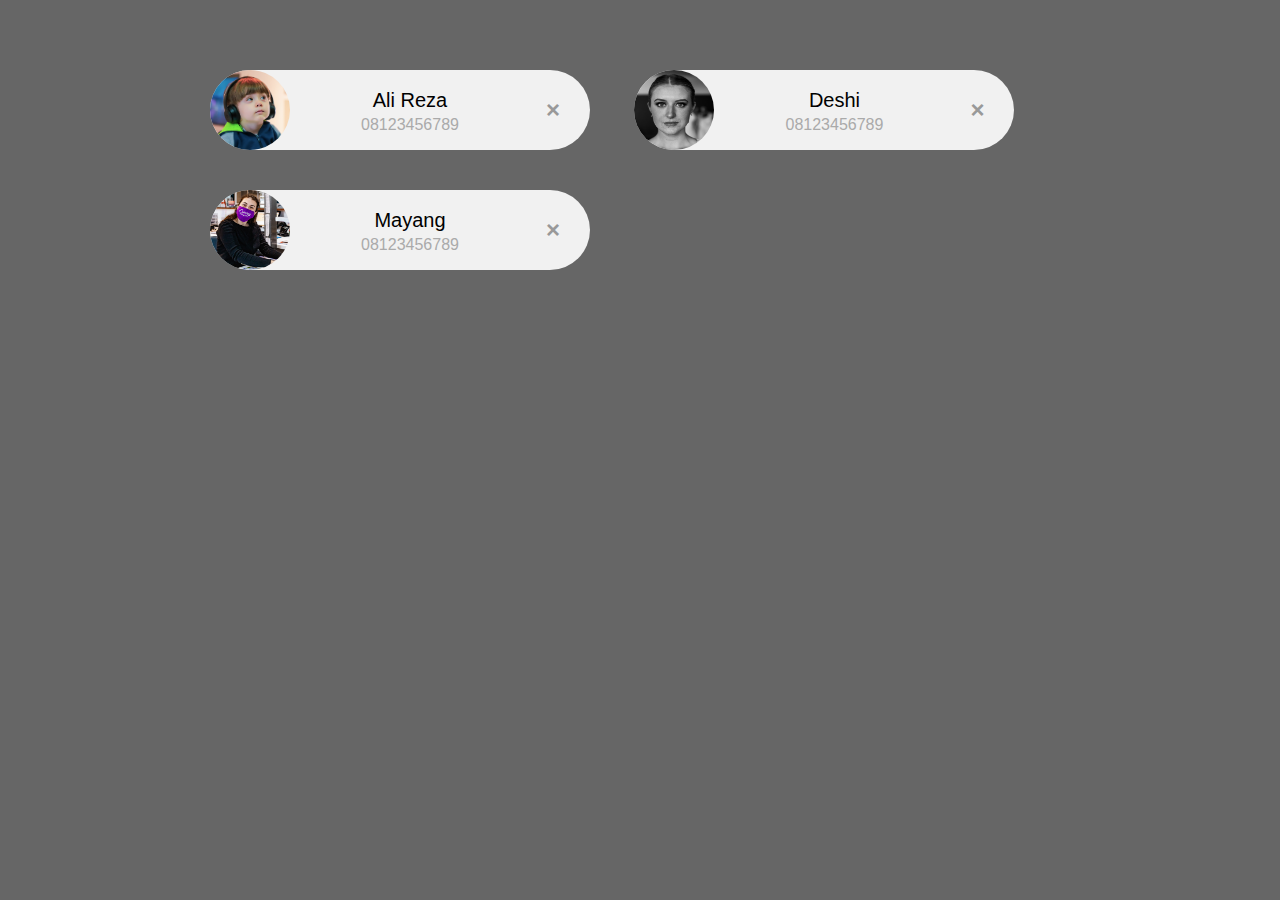
<file: dom traversal 1/index.html>
<!DOCTYPE html>
<html>
<head>
    <title>DOM Traversal</title>
    <link rel="stylesheet" type="text/css" href="style.css">
</head>
<body>

<div class="container">

    <div class="card">
      <img src="img/alireza.jpg" width="96" height="96">
      <span class="nama">Ali Reza</span>
      <span class="telp">08123456789</span>
      <span class="close">×</span>
    </div> 

    <div class="card">
      <img src="img/deshi.jpg" width="96" height="96">
      <span class="nama">Deshi</span>
      <span class="telp">08123456789</span>
      <span class="close">×</span>
    </div> 
    
    <div class="card">
      <img src="img/mayang.jpg" width="96" height="96">
      <span class="nama">Mayang</span>
      <span class="telp">08123456789</span>
      <span class="close">×</span>
    </div> 

</div>

<script src="script.js"></script>
</body>
</html>
</file>
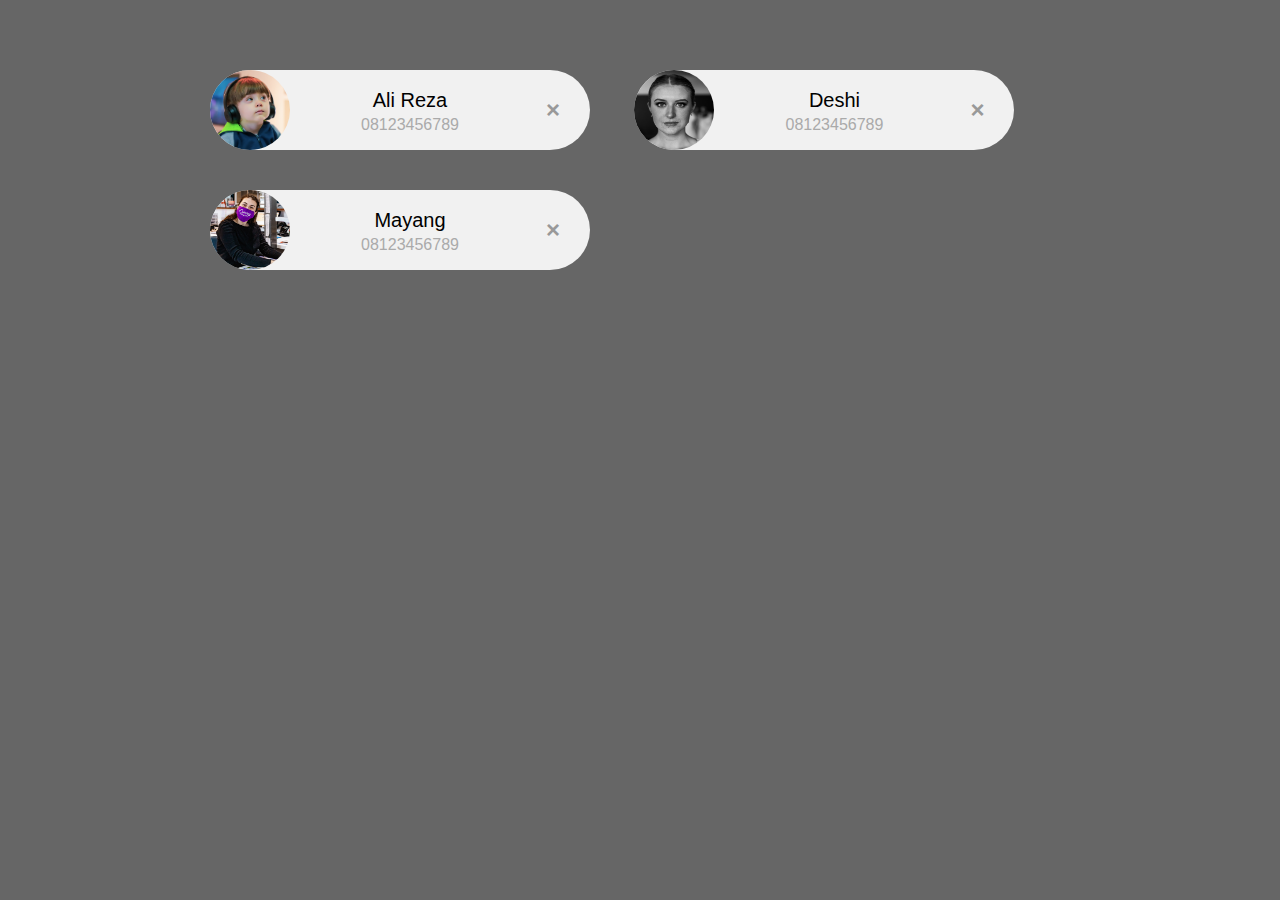
<file: event-bubbling/index.html>
<!DOCTYPE html>
<html>
<head>
    <title>Event Bubbling</title>
    <link rel="stylesheet" type="text/css" href="style.css">
</head>
<body>

<div class="container">

    <div class="card">
      <img src="img/alireza.jpg" width="96" height="96">
      <span class="nama">Ali Reza</span>
      <span class="telp">08123456789</span>
      <span class="close">×</span>
    </div> 

    <div class="card">
      <img src="img/deshi.jpg" width="96" height="96">
      <span class="nama">Deshi</span>
      <span class="telp">08123456789</span>
      <span class="close">×</span>
    </div> 
    
    <div class="card">
      <img src="img/mayang.jpg" width="96" height="96">
      <span class="nama">Mayang</span>
      <span class="telp">08123456789</span>
      <span class="close">×</span>
    </div> 

</div>

<script src="script.js"></script>
</body>
</html>
</file>
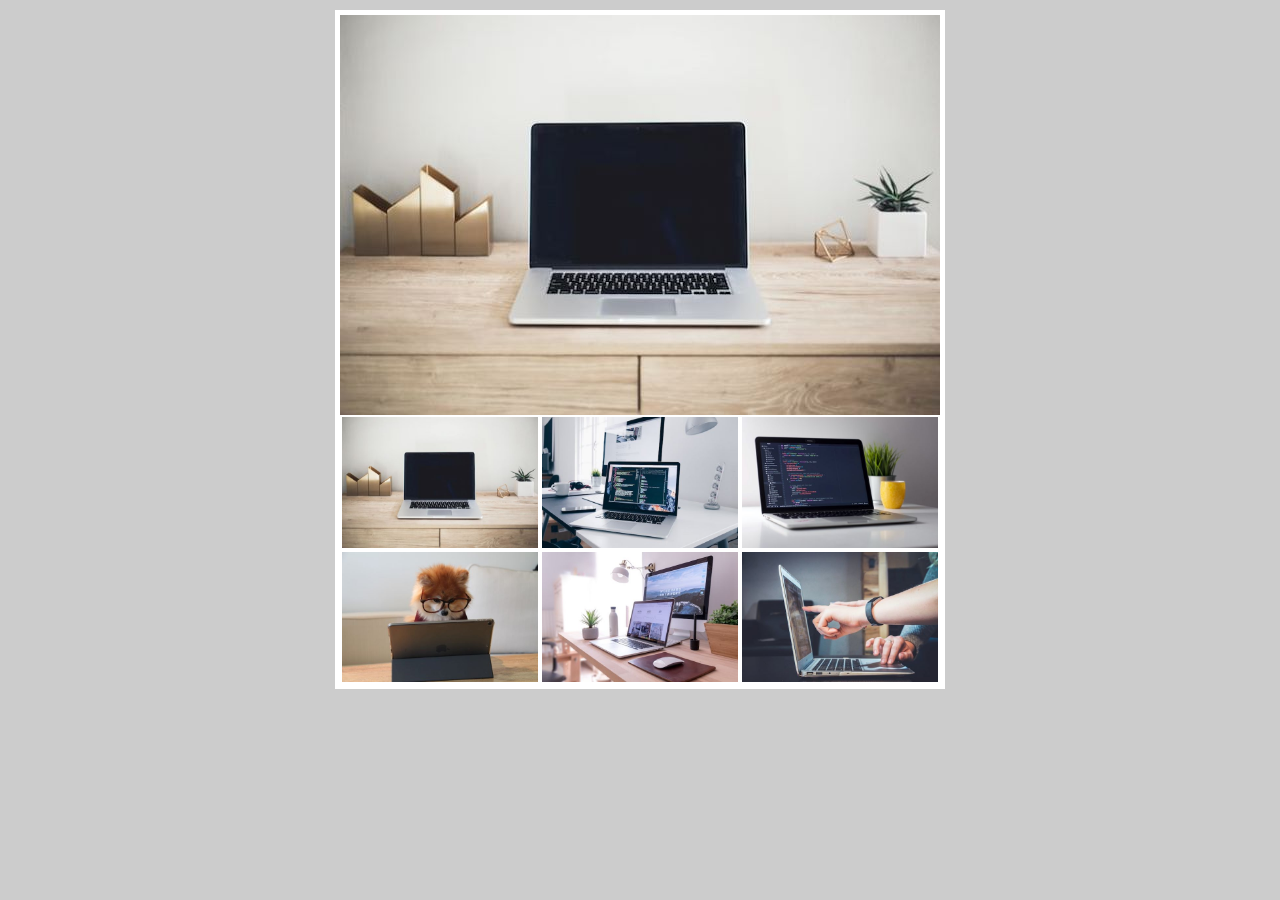
<file: photo gallery/index.html>
<!DOCTYPE html>
<html lang="en">
<head>
	<meta charset="UTF-8">
	<meta name="viewport" content="width=device-width, initial-scale=1.0">
	<title>Gallery</title>
	<link rel="stylesheet" href="style.css">
</head>
<body>

<div class="container">
	<img src="img/1.jpg" class="jumbo">
	<div class="thumbnail">
		<img src="img/1.jpg" class="thumb">
		<img src="img/2.jpg" class="thumb">
		<img src="img/3.jpg" class="thumb">
		<img src="img/4.jpg" class="thumb">
		<img src="img/5.jpg" class="thumb">
		<img src="img/6.jpg" class="thumb">
	</div>
</div>
	
<script src="script.js"></script>
</body>
</html>
</file>
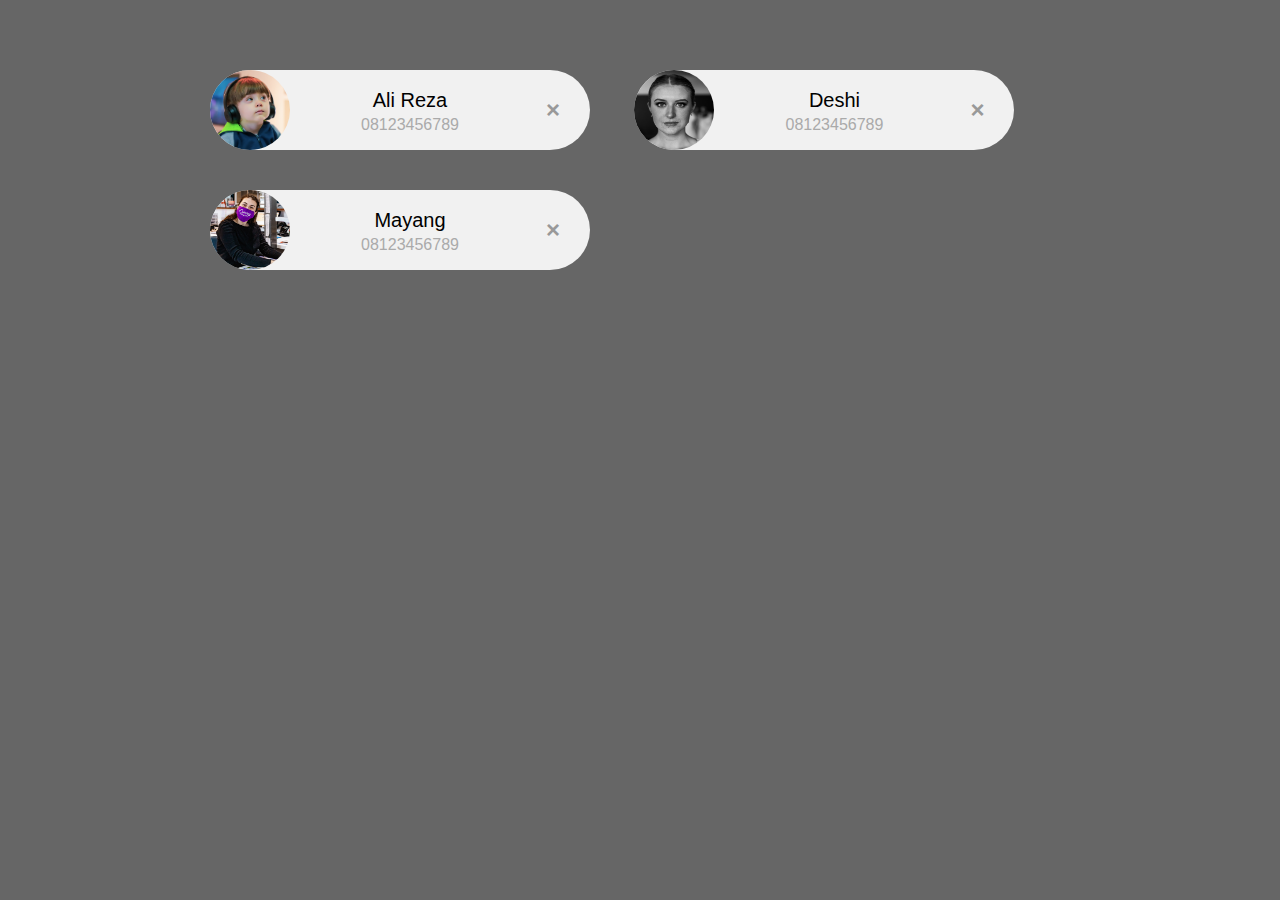
<file: preventDefault/index.html>
<!DOCTYPE html>
<html>
<head>
    <title>method .preventDefault()</title>
    <link rel="stylesheet" type="text/css" href="style.css">
</head>
<body>

<div class="container">

    <div class="card">
      <img src="img/alireza.jpg" width="96" height="96">
      <span class="nama">Ali Reza</span>
      <span class="telp">08123456789</span>
      <a href="" class="close">×</a>
    </div> 

    <div class="card">
      <img src="img/deshi.jpg" width="96" height="96">
      <span class="nama">Deshi</span>
      <span class="telp">08123456789</span>
      <a href="" class="close">×</a>
    </div> 
    
    <div class="card">
      <img src="img/mayang.jpg" width="96" height="96">
      <span class="nama">Mayang</span>
      <span class="telp">08123456789</span>
      <a href="" class="close">×</a>
    </div> 

</div>

<script src="script.js"></script>
</body>
</html>
</file>
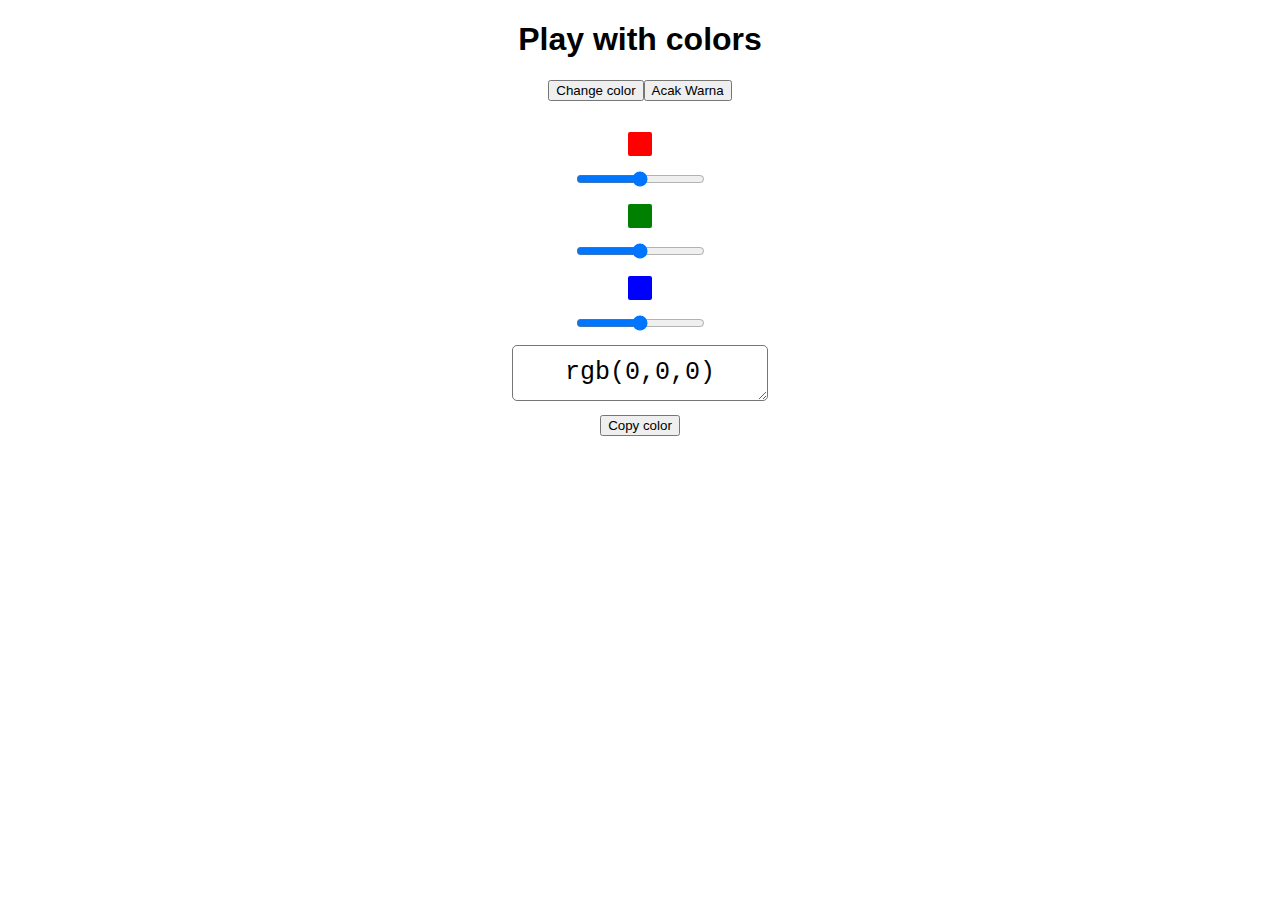
<file: Simple Color Picker/index.html>
<!DOCTYPE html>
<html lang="en">
<head>
	<meta charset="UTF-8">
	<meta name="viewport" content="width=device-width, initial-scale=1.0">
	<title>DOM Exercise - Simple Color Picker</title>
	<link rel="stylesheet" href="style.css">
</head>
<body>
	
	<h1>Play with colors</h1>
	<button type="button" id="tUbahWarna">Change color</button>

	<br><br>
	<div class="kotak merah"></div>
	<input type="range" name="sMerah" min="0" max="255">

	<div class="kotak hijau"></div>
	<input type="range" name="sHijau" min="0" max="255">

	<div class="kotak biru"></div>
	<input type="range" name="sBiru" min="0" max="255">

	<div class="tooltip">
		<textarea readonly>rgb(0,0,0)</textarea>
	</div>
	<button type="button" id="copyWarna">Copy color</button>

<script src="funct.js"></script>
<script src="script.js"></script>	
</body>
</html>
</file>
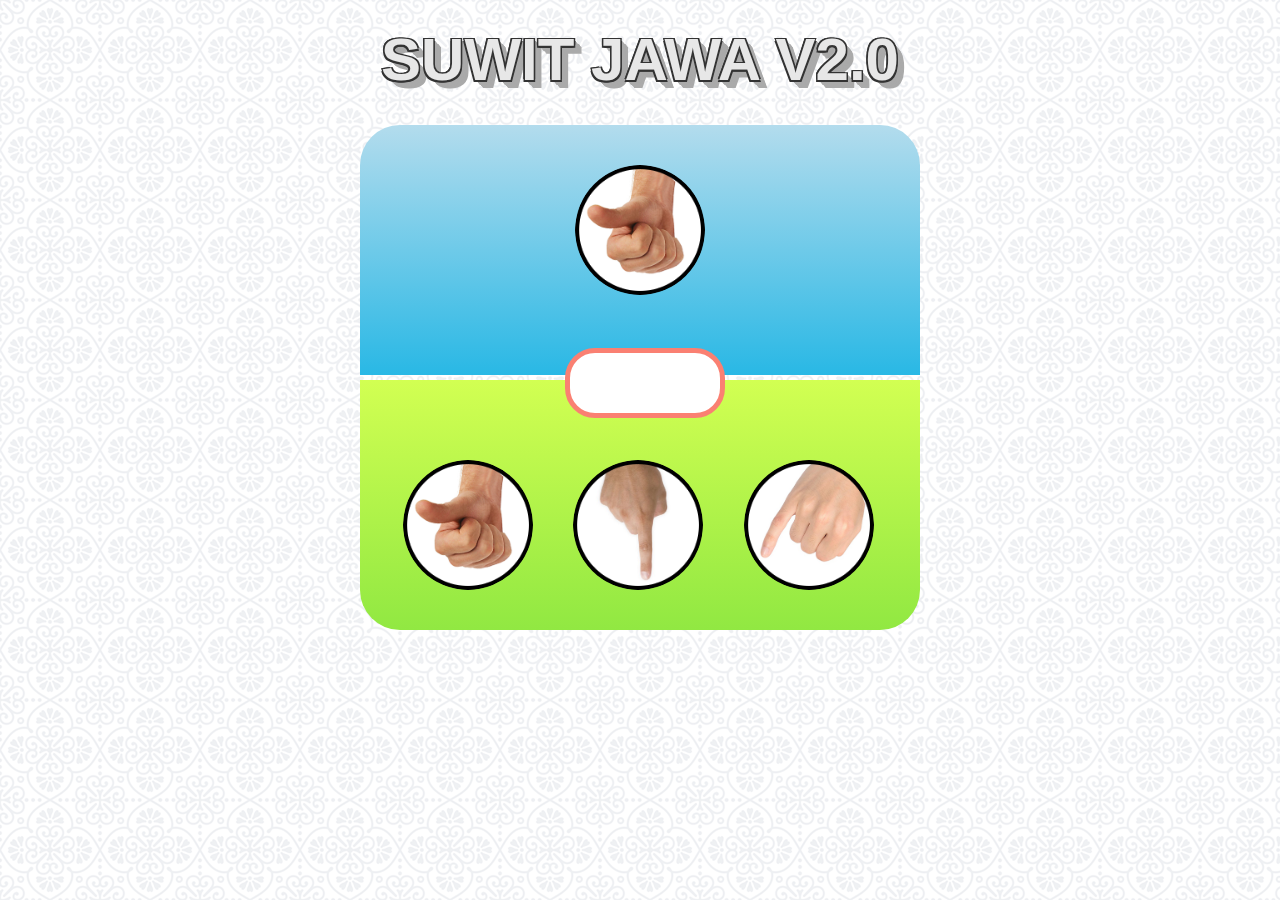
<file: Suwit Jawa V2.0/index.html>
<!DOCTYPE html>
<html lang="en">
<head>
	<meta charset="UTF-8">
	<meta name="viewport" content="width=device-width, initial-scale=1.0">
	<title>Suwit Jawa v2.0</title>
	<link rel="stylesheet" href="style.css">
</head>
<body>
	<h1>Suwit Jawa v2.0</h1>

    <div class="container">
        <div class="area-komputer">
            <img src="img/gajah.png" class="img-computer">
        </div>
        <div class="info"></div>
        <div class="area-player">
            <ul>
                <li>
                    <img src="img/gajah.png" class="gajah">
                </li>
                <li>
                    <img src="img/orang.png" class="orang">
                </li>
                <li>
                    <img src="img/semut.png" class="semut">
                </li>
            </ul>
        </div>
    </div>

<script src="script.js"></script>
</body>
</html>
</file>
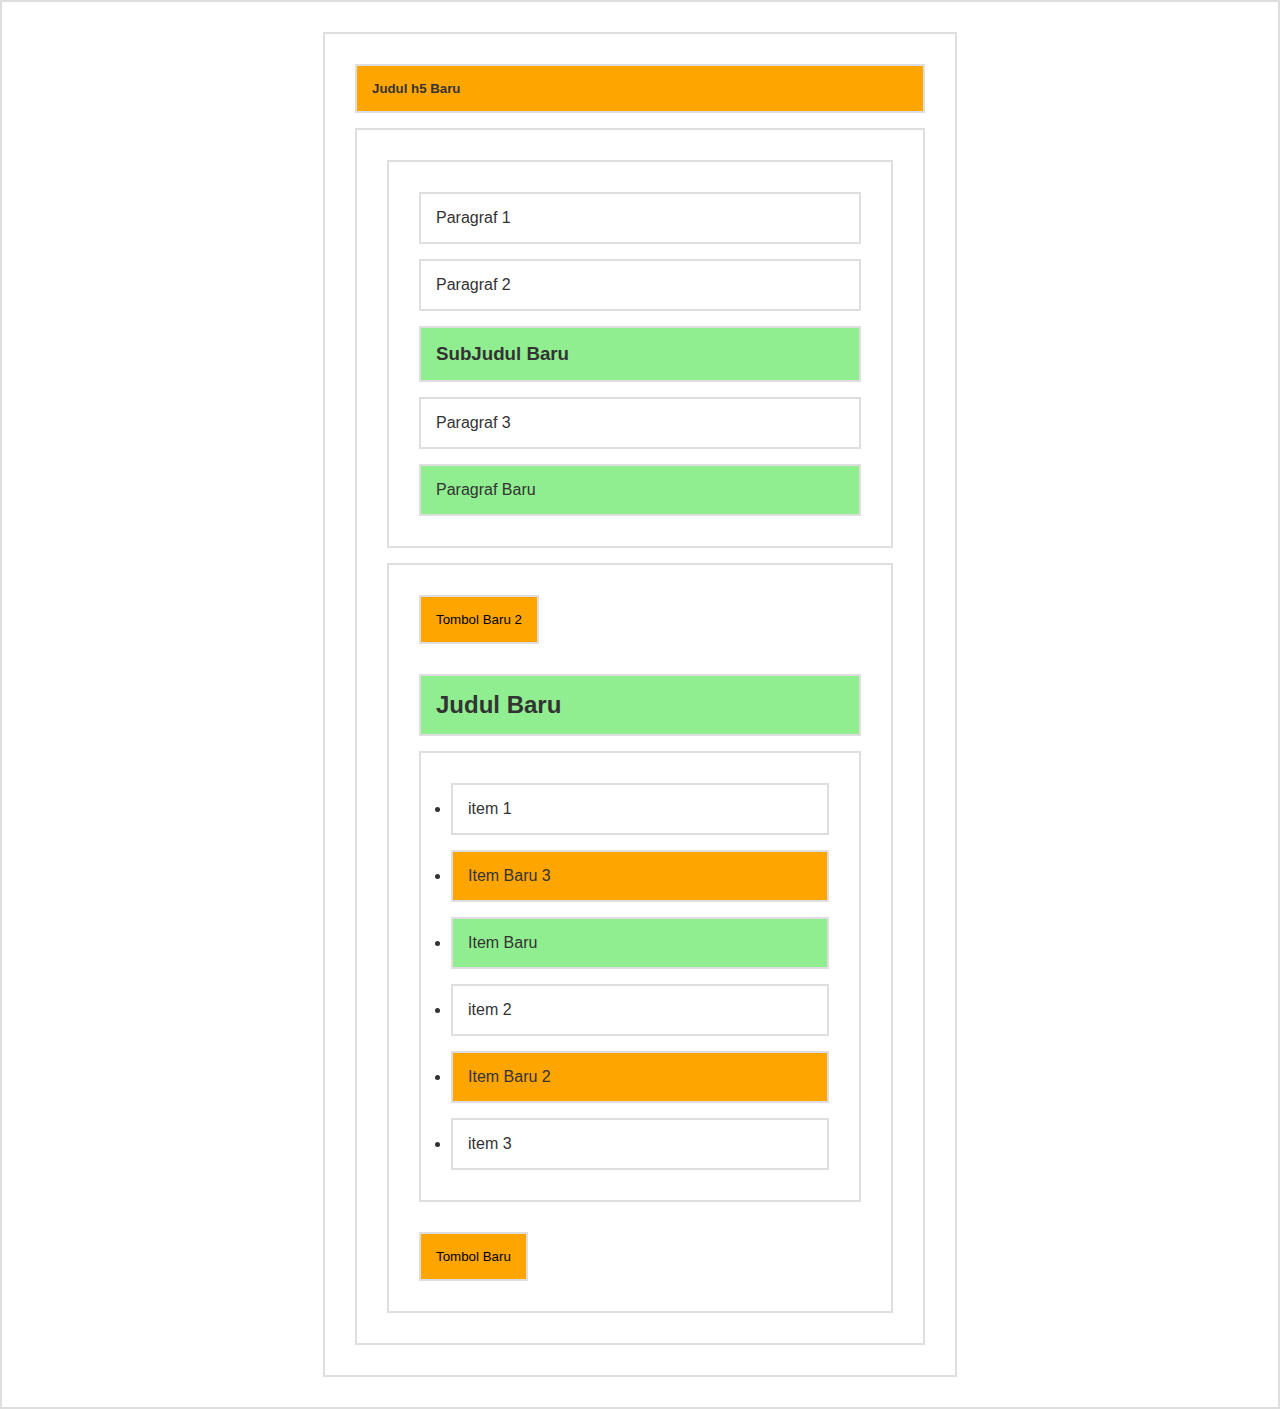
<file: DOM Manipulation/praktek.html>
<!DOCTYPE html>
<html lang="en">
<head>
	<meta charset="UTF-8">
	<meta name="viewport" content="width=device-width, initial-scale=1.0">
	<title>DOM MANIPULATION 2 - Manipulasi Node</title>
	<style>
		* {
			border: 2px solid #dedede;
			padding: 15px;
			margin: 15px;
		}
		html {
			margin: 0;
			padding: 0;
		}
		body {
			max-width: 600px;
			margin: 30px auto;
			font-family: sans-serif;
			color: #333;
		}
		.biru-muda { background-color: lightblue; }
	</style>
</head>
<body>
	
	<h1 id="judul">Hello World</h1>
	<div id="container">
		<section id="a">
			<p class="p1">Paragraf 1</p>
			<a href="https://instagram.com/">My Instagram</a>
			<p class="p2">Paragraf 2</p>
			<p class="p3">Paragraf 3</p>
			<button>Let's Go</button>
		</section>
		<section id="b">
			<p name="p4">paragraf 4</p>
			<ul>
				<li>item 1</li>
				<li>item 2</li>
				<li>item 3</li>
			</ul>
		</section>
	</div>

<script src="script-2.js"></script>
</body>
</html>
</file>
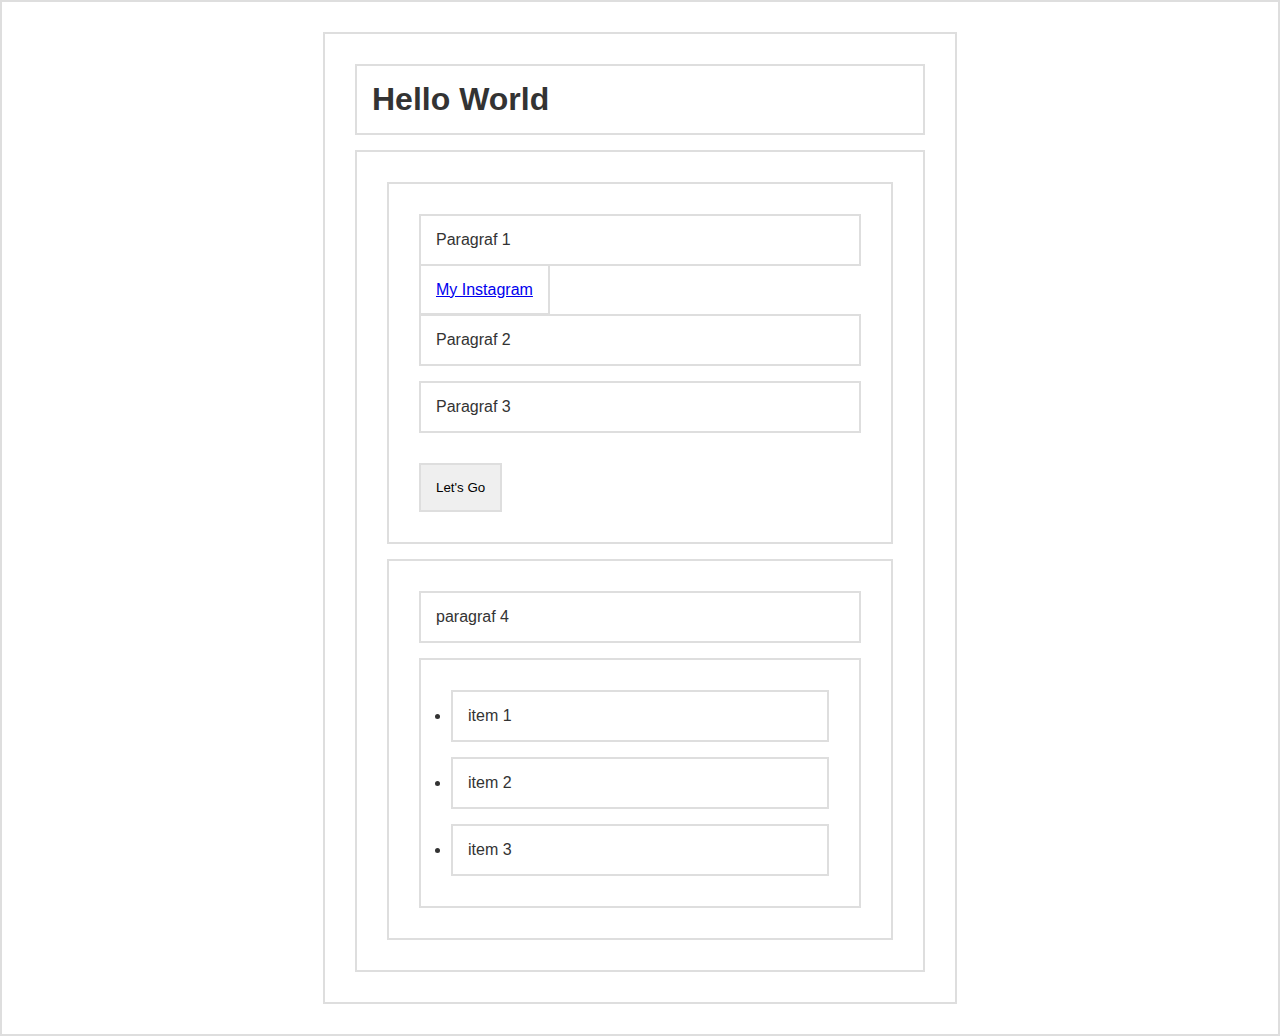
<file: DOM Manipulation/templates.html>
<!DOCTYPE html>
<html lang="en">
<head>
	<meta charset="UTF-8">
	<meta name="viewport" content="width=device-width, initial-scale=1.0">
	<title>DOM MANIPULATION - Manipulasi Element</title>
	<style>
		* {
			border: 2px solid #dedede;
			padding: 15px;
			margin: 15px;
		}
		html {
			margin: 0;
			padding: 0;
		}
		body {
			max-width: 600px;
			margin: 30px auto;
			font-family: sans-serif;
			color: #333;
		}
		.biru-muda { background-color: lightblue; }
	</style>
</head>
<body>
	
	<h1 id="judul">Hello World</h1>
	<div id="container">
		<section id="a">
			<p class="p1">Paragraf 1</p>
			<a href="https://instagram.com/">My Instagram</a>
			<p class="p2">Paragraf 2</p>
			<p class="p3">Paragraf 3</p>
			<button>Let's Go</button>
		</section>
		<section id="b">
			<p name="p4">paragraf 4</p>
			<ul>
				<li>item 1</li>
				<li>item 2</li>
				<li>item 3</li>
			</ul>
		</section>
	</div>

<script src="script.js"></script>
</body>
</html>
</file>
<file: dom traversal 1/style.css>
body {
    margin: 50px;
    font-family: arial;
    background-color: #666;
}

.container {
    width: 900px;
    margin: auto;
}

.card {
    display: inline-block;
    width: 220px;
    padding: 0 80px;
    height: 80px;
    font-size: 16px;
    line-height: 80px;
    border-radius: 40px;
    background-color: #f1f1f1;
    margin: 20px;
    position: relative;
    text-align: center;
}

.card img {
    float: left;
    margin: 0 10px 0 -80px;
    height: 80px;
    width: 80px;
    border-radius: 50%;
    position: relative;
}

.card .nama, .card .telp {
    display: block;
    line-height: 20px;
    padding: 0 5px;
}

.card .nama {
    margin-left: 20px;
    margin-top: 20px;
    font-size: 20px;
}

.card .telp {
    margin-left: 20px;
    margin-top: 5px;
    font-size: 16px;
    color: #aaa;
}

.card .close {
    font-size: 24px;
    font-weight: bold;
    color: #999;
    position: absolute;
    top: 0;
    right: 30px;
    cursor: pointer;
}

.card:hover .close {
    color: red;
}
</file>
<file: event-bubbling/style.css>
body {
    margin: 50px;
    font-family: arial;
    background-color: #666;
}

.container {
    width: 900px;
    margin: auto;
}

.card {
    display: inline-block;
    width: 220px;
    padding: 0 80px;
    height: 80px;
    font-size: 16px;
    line-height: 80px;
    border-radius: 40px;
    background-color: #f1f1f1;
    margin: 20px;
    position: relative;
    text-align: center;
}

.card img {
    float: left;
    margin: 0 10px 0 -80px;
    height: 80px;
    width: 80px;
    border-radius: 50%;
    position: relative;
}

.card .nama, .card .telp {
    display: block;
    line-height: 20px;
    padding: 0 5px;
}

.card .nama {
    margin-left: 20px;
    margin-top: 20px;
    font-size: 20px;
}

.card .telp {
    margin-left: 20px;
    margin-top: 5px;
    font-size: 16px;
    color: #aaa;
}

.card .close {
    font-size: 24px;
    font-weight: bold;
    color: #999;
    position: absolute;
    top: 0;
    right: 30px;
    cursor: pointer;
}

.card a{
    text-decoration: none;
}

.card:hover .close {
    color: red;
}
</file>
<file: photo gallery/style.css>
* {
	margin: 0;
	padding: 0;
	line-height: 0;
}

body {
	background-color: #ccc;
	text-align: center;
}

.container {
	width: 600px;
	margin: 10px auto;
	border: 5px solid white;
	overflow: auto;
}

.thumb {
	width: 200px;
	float: left;
	border: 2px solid white;
	box-sizing: border-box;
}

.thumb:hover {
	opacity: 0.5;
	cursor: pointer;
}

@keyframes fadeIn {
	to {
		opacity: 1;
	}
}

.fade { 
	opacity: 0; 
	animation: fadeIn 0.5s forwards;
}

.active {
	opacity: 0.5;
}
</file>
<file: preventDefault/style.css>
body {
    margin: 50px;
    font-family: arial;
    background-color: #666;
}

.container {
    width: 900px;
    margin: auto;
}

.card {
    display: inline-block;
    width: 220px;
    padding: 0 80px;
    height: 80px;
    font-size: 16px;
    line-height: 80px;
    border-radius: 40px;
    background-color: #f1f1f1;
    margin: 20px;
    position: relative;
    text-align: center;
}

.card img {
    float: left;
    margin: 0 10px 0 -80px;
    height: 80px;
    width: 80px;
    border-radius: 50%;
    position: relative;
}

.card .nama, .card .telp {
    display: block;
    line-height: 20px;
    padding: 0 5px;
}

.card .nama {
    margin-left: 20px;
    margin-top: 20px;
    font-size: 20px;
}

.card .telp {
    margin-left: 20px;
    margin-top: 5px;
    font-size: 16px;
    color: #aaa;
}

.card .close {
    font-size: 24px;
    font-weight: bold;
    color: #999;
    position: absolute;
    top: 0;
    right: 30px;
    cursor: pointer;
}

.card a{
    text-decoration: none;
}

.card:hover .close {
    color: red;
}
</file>
<file: Simple Color Picker/style.css>
html,body{
	height: 100%;
}
body {
	text-align: center;
	font-family: sans-serif;
}
.biru-muda {background-color: lightblue;}
.kotak {
	width: 30px;
	height: 30px;
	margin: 10px auto;
	border: 3px solid white;
	border-radius: 5px;
	box-sizing: border-box;
}
.merah { background-color: red; }
.hijau { background-color: green; }
.biru { background-color: blue; }

.tooltip {
	margin: 10px auto;
	box-sizing: border-box;
}
.tooltip textarea { 
	width: 250px;
	height: 50px;
	background-color: white;
	border-radius: 5px;
	line-height: 50px;
	text-align: center;
	font-size: 25px;
}
</file>
<file: Suwit Jawa V2.0/style.css>
/* http://meyerweb.com/eric/tools/css/reset/ 
   v2.0 | 20110126
   License: none (public domain)
*/

html, body, div, span, applet, object, iframe,
h1, h2, h3, h4, h5, h6, p, blockquote, pre,
a, abbr, acronym, address, big, cite, code,
del, dfn, em, img, ins, kbd, q, s, samp,
small, strike, strong, sub, sup, tt, var,
b, u, i, center,
dl, dt, dd, ol, ul, li,
fieldset, form, label, legend,
table, caption, tbody, tfoot, thead, tr, th, td,
article, aside, canvas, details, embed, 
figure, figcaption, footer, header, hgroup, 
menu, nav, output, ruby, section, summary,
time, mark, audio, video {
    margin: 0;
    padding: 0;
    border: 0;
    font-size: 100%;
    font: inherit;
    vertical-align: baseline;
}
/* HTML5 display-role reset for older browsers */
article, aside, details, figcaption, figure, 
footer, header, hgroup, menu, nav, section {
    display: block;
}
body {
    line-height: 1;
}
ol, ul {
    list-style: none;
}
blockquote, q {
    quotes: none;
}
blockquote:before, blockquote:after,
q:before, q:after {
    content: '';
    content: none;
}
table {
    border-collapse: collapse;
    border-spacing: 0;
}


/* Suwit Jawa 2.0 */

body {
    background-image: url(img/bg.png);
    font-family: arial;
}
h1 {
    font-size: 60px;
    font-weight: bold;
    text-align: center;
    margin: 10px 0;
    margin-top: 30px;
    text-transform: uppercase;
    color: #e7e7e7;
    text-shadow: 1.5px 1.5px 0 #333, 0px 1.5px 0 #333, -1.5px -1.5px 0 #333, -1.5px -1.5px 0 #333, -1.5px 1.5px 0 #333, 1.5px -1.5px 0 #333, 0.7778174593px 0.7778174593px 0 #aaaaaa, 1.5556349186px 1.5556349186px 0 #aaaaaa, 2.3334523779px 2.3334523779px 0 #aaaaaa, 3.1112698372px 3.1112698372px 0 #aaaaaa, 3.8890872965px 3.8890872965px 0 #aaaaaa, 4.6669047558px 4.6669047558px 0 #aaaaaa, 5.4447222151px 5.4447222151px 0 #aaaaaa, 6.2225396744px 6.2225396744px 0 #aaaaaa, 7.0003571337px 7.0003571337px 0 #aaaaaa, 7.7781745931px 7.7781745931px 0 #aaaaaa;
}

.container {
    width: 600px;
    margin: auto;
    padding: 20px;
    position: relative;
}

.area-komputer {
    width: 560px;
    height: 250px;
    margin: 5px auto;
    background-color: lightblue;
    background: linear-gradient(to bottom, rgba(179,220,237,1) 0%, rgba(41,184,229,1) 100%);
    position: relative;
    padding-top: 40px;
    box-sizing: border-box;
    border-radius: 40px 40px 0 0;
}

.area-player {
    width: 560px;
    height: 250px;
    margin: 5px auto;
    background-color: lightgreen;
    background: linear-gradient(to bottom, rgba(210,255,82,1) 0%, rgba(145,232,66,1) 100%);
    position: relative;
    border-radius: 0 0 40px 40px;
}

.info {
    width: 150px;
    height: 60px;
    border: 5px solid salmon;
    position: absolute;
    left: 50%;
    margin-left: -75px;
    top: 50%;
    margin-top: -30px;
    background-color: white;
    border-radius: 30px;
    z-index: 1;
    text-align: center;
    line-height: 60px;
    color: #f89bb4;
    font-size: 26px;
    text-shadow: 1px 1px 1px rgba(0,0,0,.3);
}

ul {
    padding-top: 80px;
    padding-left: 25px;
}

li {
    display: inline-block;
    margin: 0 18px;
}

img {
    width: 130px;
    height: 130px;
    display: block;
    margin: auto;
    border-radius: 50%;
}

.gajah, .orang, .semut {
    transition: .3s;
    position: relative;
    top:0;
    cursor: pointer;
}

.gajah:hover, .semut:hover, .orang:hover, .active {
    box-shadow: 0 0 10px 5px limegreen;
}

.gajah:active, .semut:active, .orang:active {
    top: 2px;
}
</file>
